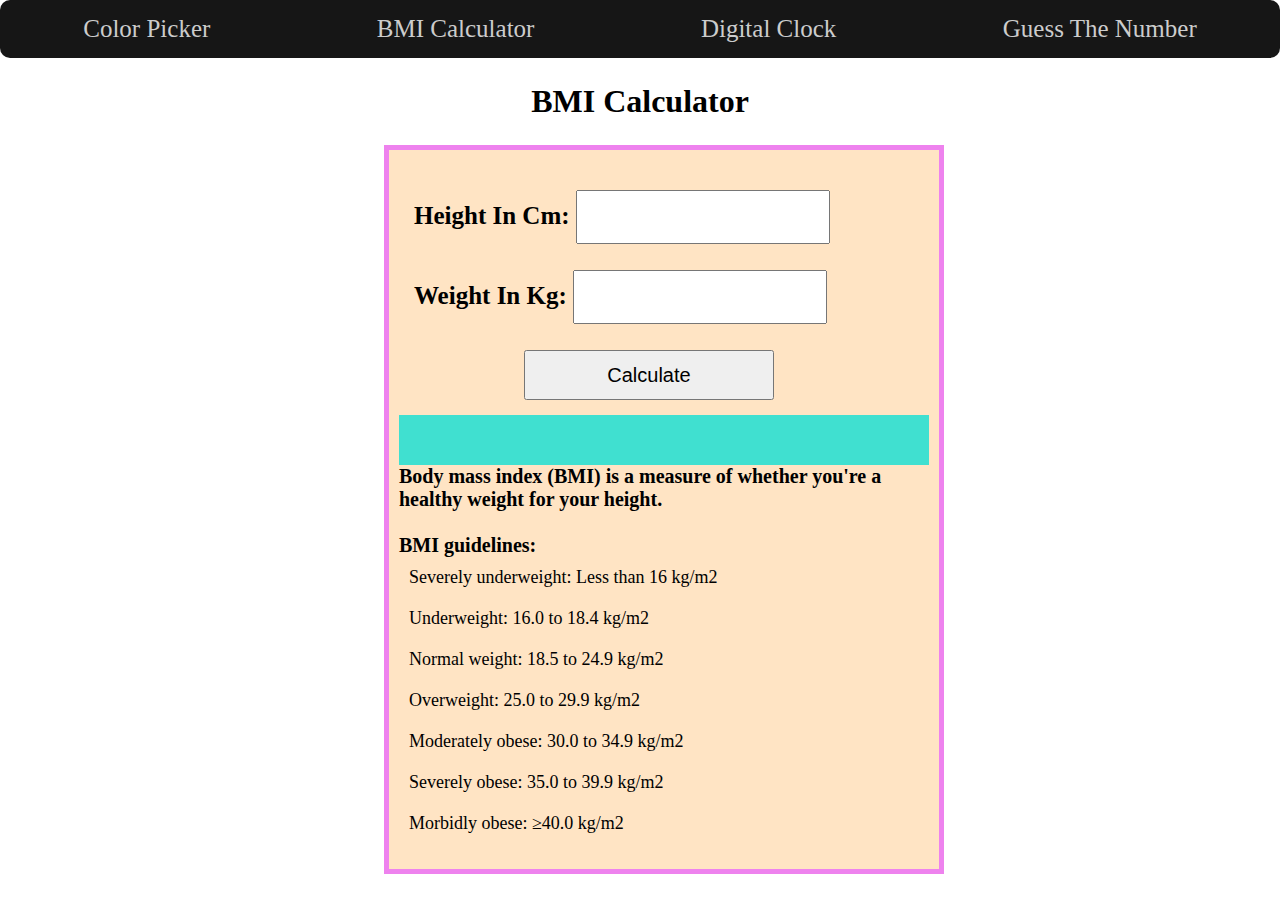
<file: BMI-Calculator/index.html>
<!DOCTYPE html>
<html lang="en">

<head>
    <meta charset="UTF-8">
    <meta name="viewport" content="width=device-width, initial-scale=1.0">
    <title>BMI Calculator</title>
    <link rel="stylesheet" href="style.css">
</head>

<body>
    <nav>
        <a href="/color-picker/index.html">Color Picker</a>
        <a href="#">BMI Calculator</a>
        <a href="/Digital-Clock/index.html">Digital Clock</a>
        <a href="/Guess-Number/index.html">Guess The Number</a>
    </nav>
    <header>
        <h1 id="heading">BMI Calculator</h1>
    </header>
    <main>
        <section>
            <div class="container">
                <form action="">
                    <div class="input">
                        <label for="height">Height In Cm:</label>
                        <input type="number" id="height"><br>
                    </div>
                    <div class="input">
                        <label for="weight">Weight In Kg:</label>
                        <input type="number" id="weight">
                    </div>
                    <div class="input">
                        <input type="submit" id="submit" value="Calculate">
                    </div>
                    <div class="result"></div>
                    <p>
                        <b>Body mass index (BMI) is a measure of whether you're a healthy weight for your
                            height.</b><br><br>
                        <b>BMI guidelines:</b>
                    <ul type="none">
                        <li>Severely underweight: Less than 16 kg/m2</li>
                        <li>Underweight: 16.0 to 18.4 kg/m2</li>
                        <li>Normal weight: 18.5 to 24.9 kg/m2</li>
                        <li>Overweight: 25.0 to 29.9 kg/m2</li>
                        <li>Moderately obese: 30.0 to 34.9 kg/m2</li>
                        <li>Severely obese: 35.0 to 39.9 kg/m2</li>
                        <li>Morbidly obese: ≥40.0 kg/m2</li>
                    </ul>
                    </p>
            </div>
            </form>
        </section>
    </main>
    <script src="script.js"></script>
</body>

</html>
</file>
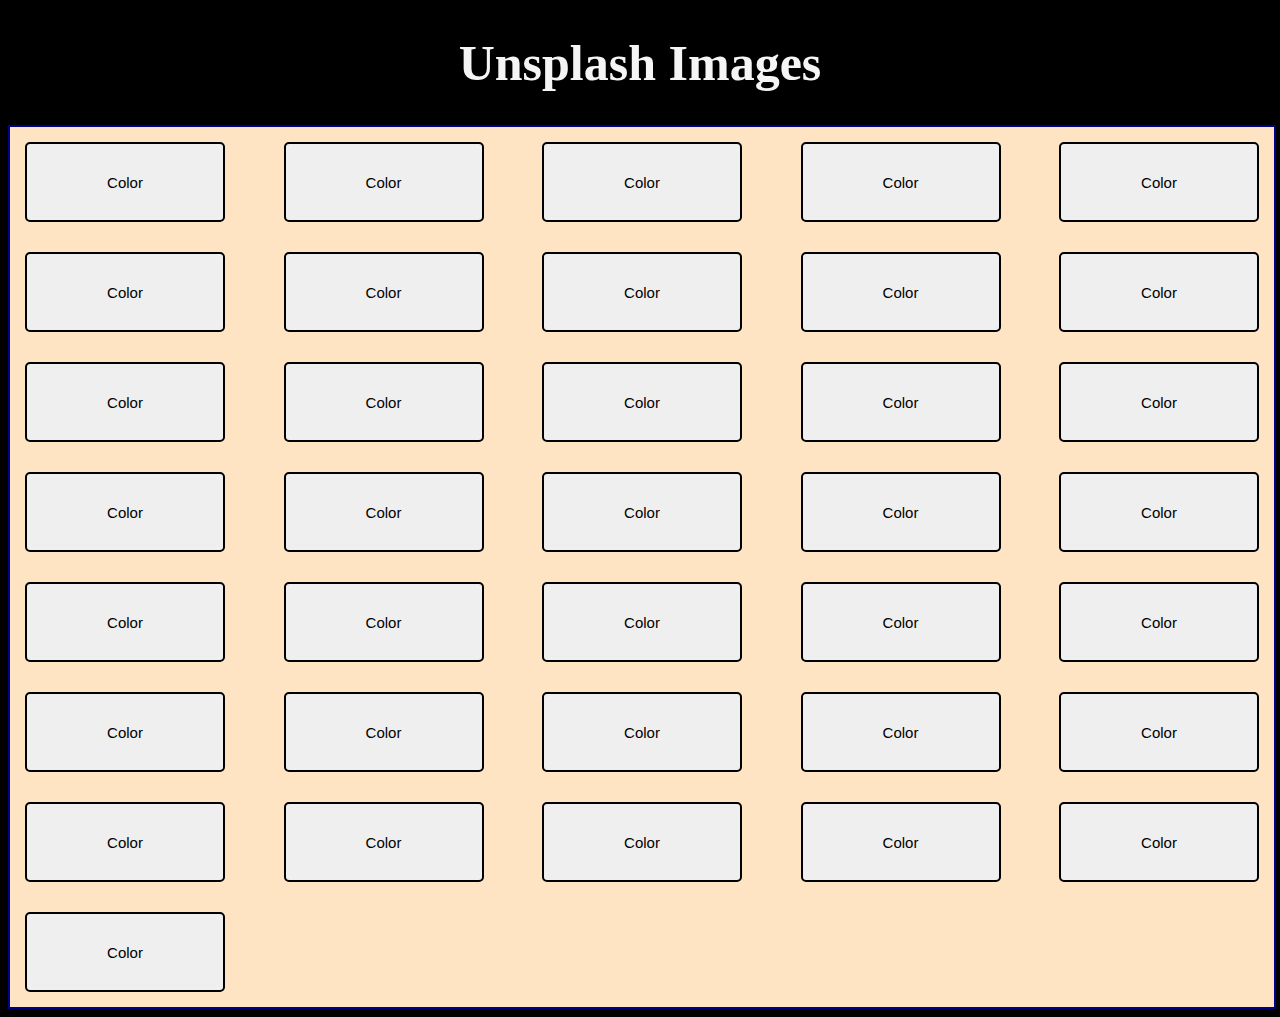
<file: Button-Colors/index.html>
<!DOCTYPE html>
<html lang="en">

<head>
    <meta charset="UTF-8">
    <meta name="viewport" content="width=device-width, initial-scale=1.0">
    <title>Images</title>
    <link rel="stylesheet" href="style.css">
</head>

<body>
    <header>
        <h1>Unsplash Images</h1>
    </header>
    <main>
        <section>
            <div class="container">
                <button class="btn">Color</button>
                <button class="btn">Color</button>
                <button class="btn">Color</button>
                <button class="btn">Color</button>
                <button class="btn">Color</button>
                <button class="btn">Color</button>
                <button class="btn">Color</button>
                <button class="btn">Color</button>
                <button class="btn">Color</button>
                <button class="btn">Color</button>
                <button class="btn">Color</button>
                <button class="btn">Color</button>
                <button class="btn">Color</button>
                <button class="btn">Color</button>
                <button class="btn">Color</button>
                <button class="btn">Color</button>
                <button class="btn">Color</button>
                <button class="btn">Color</button>
                <button class="btn">Color</button>
                <button class="btn">Color</button>
                <button class="btn">Color</button>
                <button class="btn">Color</button>
                <button class="btn">Color</button>
                <button class="btn">Color</button>
                <button class="btn">Color</button>
                <button class="btn">Color</button>
                <button class="btn">Color</button>
                <button class="btn">Color</button>
                <button class="btn">Color</button>
                <button class="btn">Color</button>
                <button class="btn">Color</button>
                <button class="btn">Color</button>
                <button class="btn">Color</button>
                <button class="btn">Color</button>
                <button class="btn">Color</button>
                <button class="btn">Color</button>
            </div>

        </section>
    </main>
    <script src="script.js"></script>
</body>

</html>
</file>
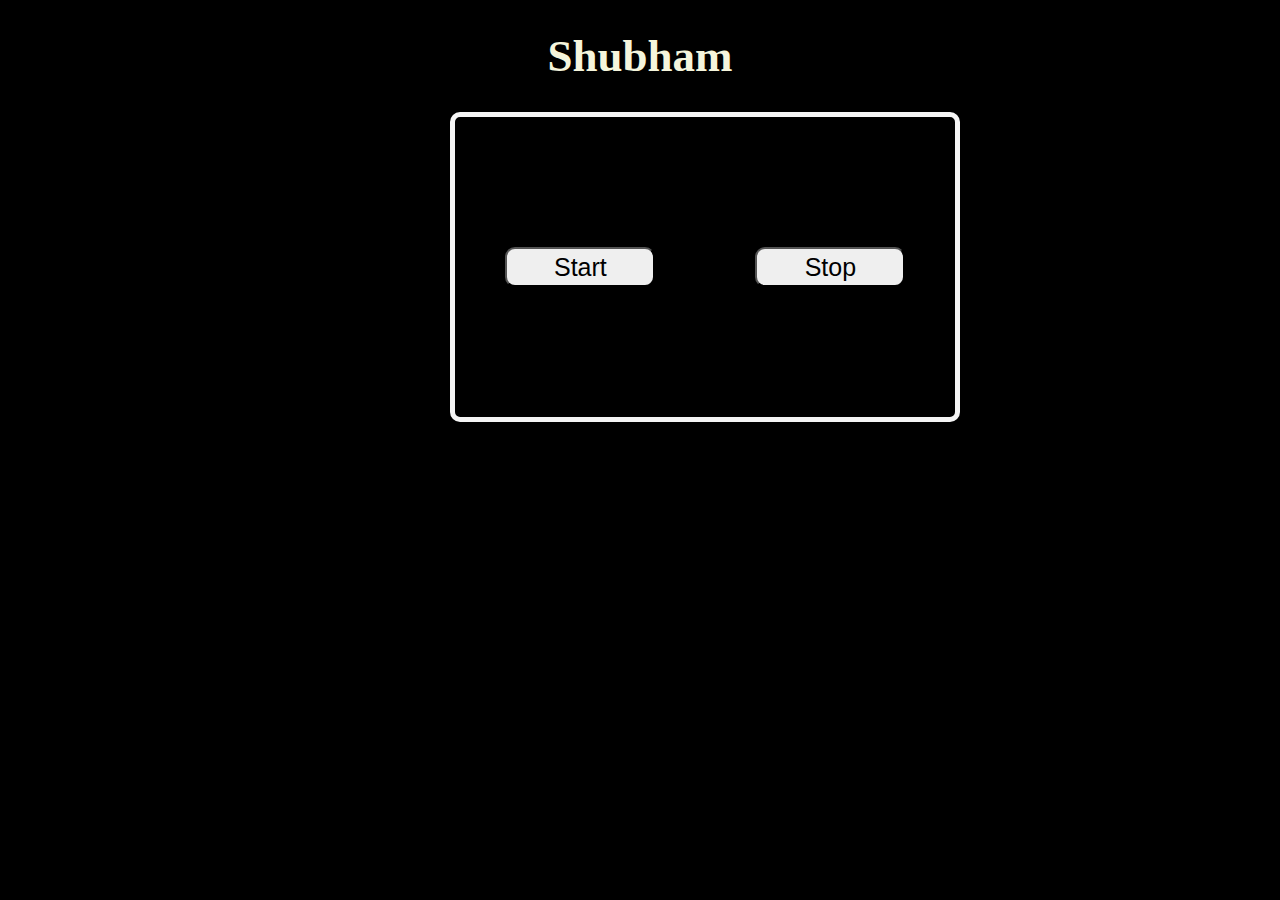
<file: Color-Game/index.html>
<!DOCTYPE html>
<html lang="en">

<head>
    <meta charset="UTF-8">
    <meta name="viewport" content="width=device-width, initial-scale=1.0">
    <title>Async Javascript</title>
    <link rel="stylesheet" href="style.css">
</head>

<body>
    <header>
        <h1 id="heading">Shubham</h1>
    </header>
    <div class="container">
        <button class="btn" id="one">Start</button>
        <button class="btn" id="second">Stop</button>
    </div>
</body>

</html>
<script src="script.js"></script>
</file>
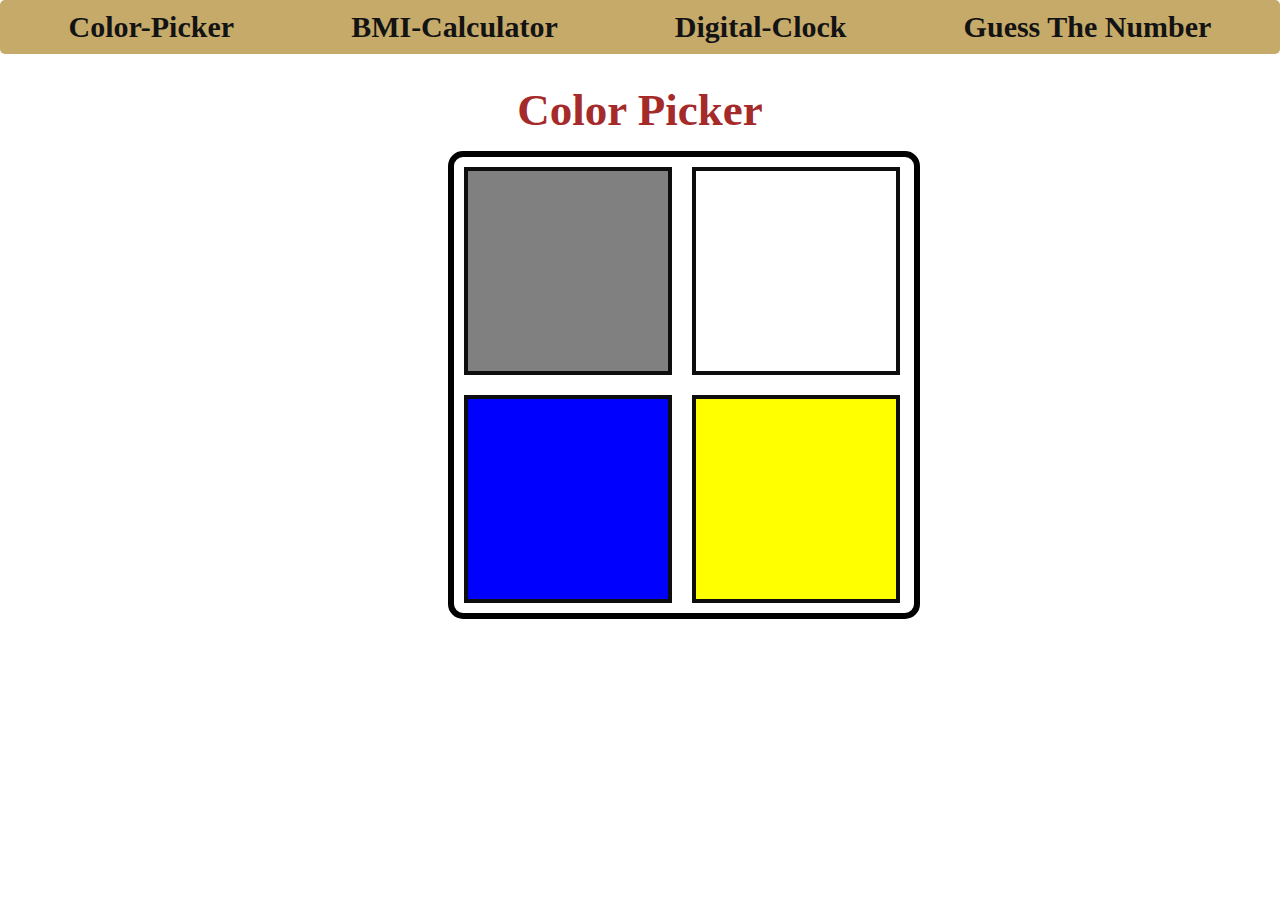
<file: color-picker/index.html>
<!DOCTYPE html>
<html lang="en">

<head>
    <meta charset="UTF-8">
    <meta name="viewport" content="width=device-width, initial-scale=1.0">
    <title>Color Picker</title>
    <link rel="stylesheet" href="style.css">
    <i class="bi bi-linkedin"></i>
</head>

<body>
    <nav>
        <a href="#">Color-Picker</a>
        <a href="/BMI-Calculator/index.html">BMI-Calculator</a>
        <a href="/Digital-Clock/index.html">Digital-Clock</a>
        <a href="/Guess-Number/index.html">Guess The Number</a>

    </nav>
    <header>
        <h1 class="heading">Color Picker</h1>
    </header>
    <main>
        <section>
            <div class="container">
                <div class="button" id="grey"></div>
                <div class="button" id="white"></div>
                <div class="button" id="blue"></div>
                <div class="button" id="yellow"></div>
            </div>

        </section>
    </main>
    <script src="script.js"></script>
</body>

</html>
</file>
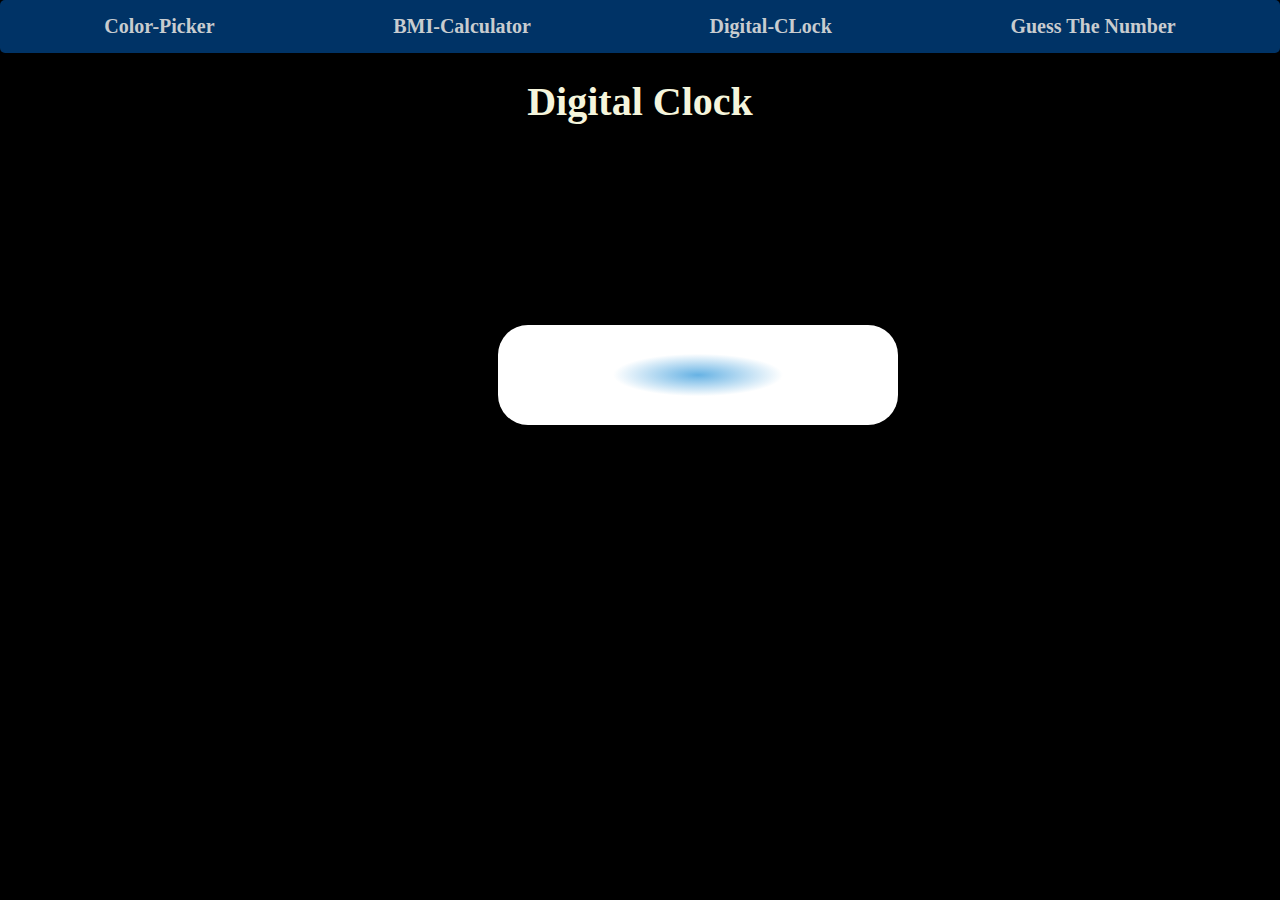
<file: Digital-Clock/index.html>
<!DOCTYPE html>
<html lang="en">

<head>
    <meta charset="UTF-8">
    <meta name="viewport" content="width=device-width, initial-scale=1.0">
    <title>Digital CLock</title>
    <link rel="stylesheet" href="style.css">
    <link href="https://fonts.googleapis.com/css2?family=Orbitron:wght@600&display=swap" rel="stylesheet">
</head>

<body>
    <nav>
        <a href="/color-picker/index.html" target="_blank">Color-Picker</a>
        <a href="/BMI-Calculator/index.html" target="_blank">BMI-Calculator</a>
        <a href="#">Digital-CLock</a>
        <a href="/Guess-Number/index.html" target="_blank">Guess The Number</a>

    </nav>
    <header>
        <h1 class="heading">Digital Clock</h1>
    </header>
    <main>
        <section>
            <div class="container">
                <div class="localtime"></div>
            </div>
        </section>
    </main>
    <script src="script.js"></script>
</body>

</html>
</file>
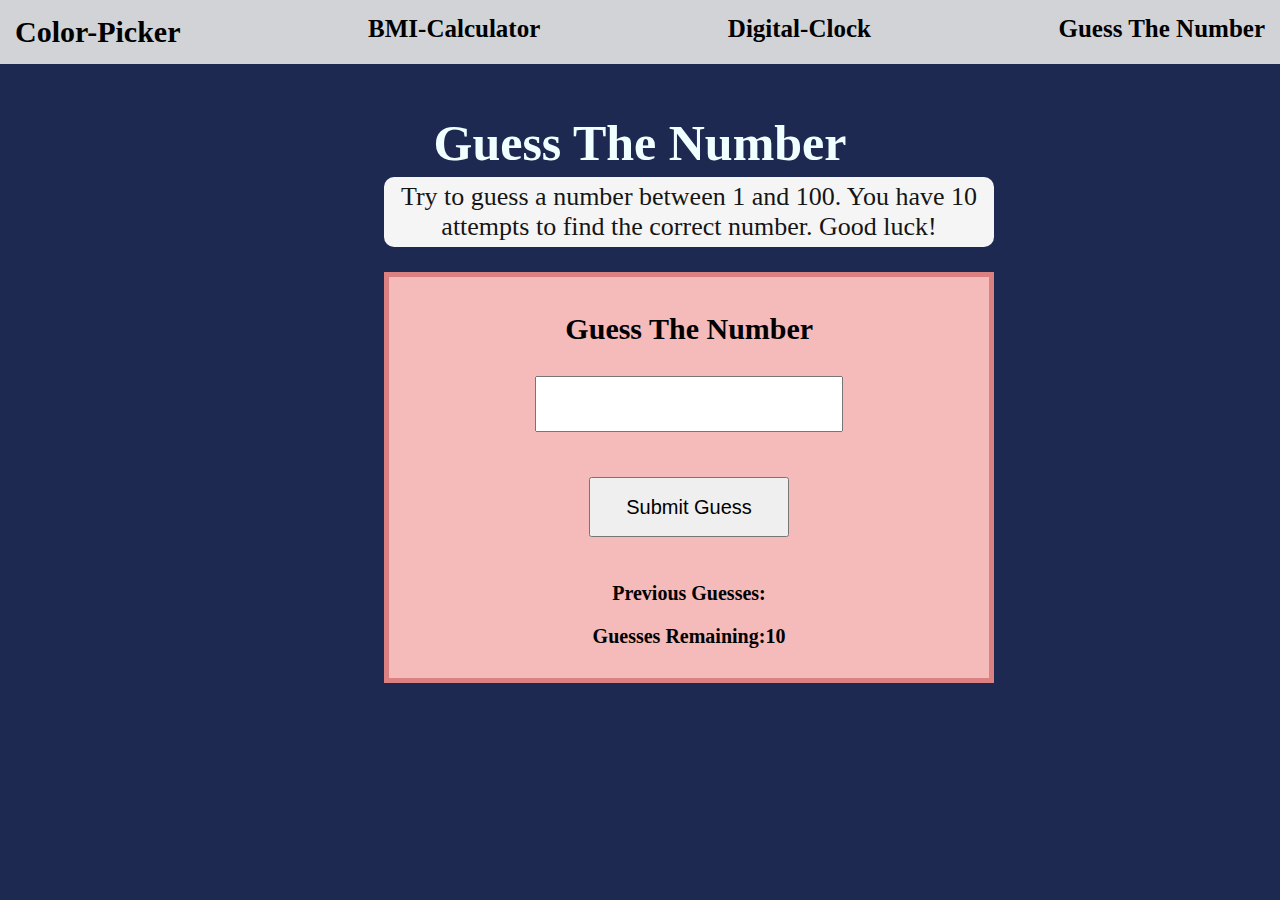
<file: Guess-Number/index.html>
<!DOCTYPE html>
<html lang="en">

<head>
    <meta charset="UTF-8">
    <meta name="viewport" content="width=device-width, initial-scale=1.0">
    <title>Guess The Number</title>
    <link rel="stylesheet" href="style.css">
</head>

<body>
    <nav>
        <a href="/color-picker/index.html">Color-Picker</a>
        <a href="/BMI-Calculator/index.html">BMI-Calculator</a>
        <a href="/Digital-Clock/index.html">Digital-Clock</a>
        <a href="#">Guess The Number</a>
    </nav>
    <header>
        <h1 class="heading">Guess The Number</h1>
    </header>
    <section>
        <div class="first">
            Try to guess a number between 1 and 100. You have 10 attempts to find the correct number. Good luck!
        </div>
        <div class="container">

            <div class="form">
                <form>
                    <label for="num">Guess The Number</label>
                    <input type="text" id="num">
                    <input type="submit" value="Submit Guess" id="sbt">
                </form>
                <div class="result">
                    <p>Previous Guesses:<span class="guesses"></span></p>
                    <p>Guesses Remaining:<span class="remainingGuesses">10</span> </p>
                    <p class="lowOrHi"></p>

                </div>
            </div>
        </div>
    </section>
    <script src="script.js"></script>
</body>

</html>
</file>
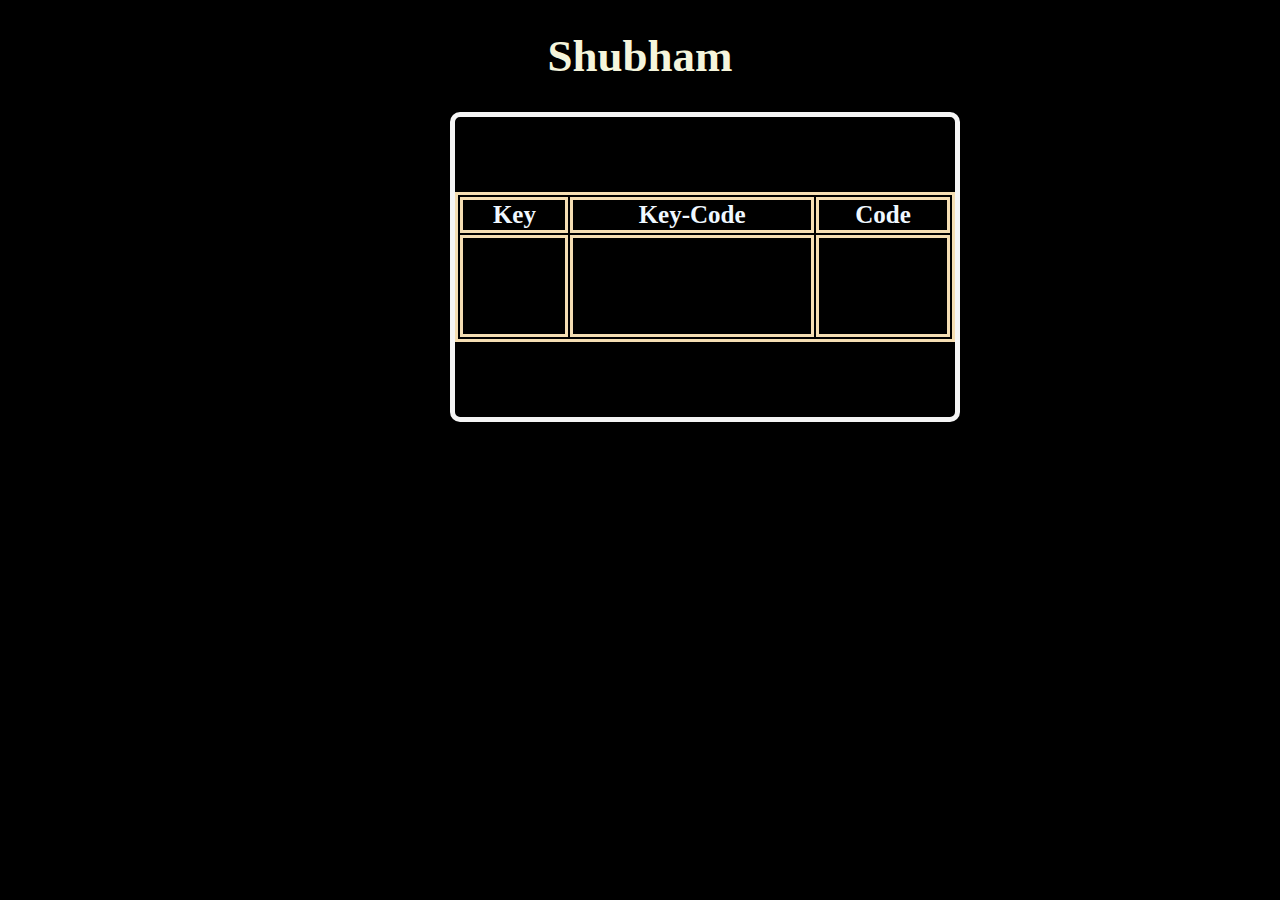
<file: Keyboard-Code/index.html>
<!DOCTYPE html>
<html lang="en">

<head>
    <meta charset="UTF-8">
    <meta name="viewport" content="width=device-width, initial-scale=1.0">
    <title>Async Javascript</title>
    <link rel="stylesheet" href="style.css">
</head>

<body>
    <header>
        <h1 id="heading">Shubham</h1>
    </header>
    <div class="container">
        <table>
            <thead>
                <th>Key</th>
                <th>Key-Code</th>
                <th>Code</th>
            </thead>
            <tr>
                <td id="key"></td>
                <td id="key-code"></td>
                <td id="code"></td>
            </tr>

        </table>
    </div>
</body>

</html>
<script src="script.js"></script>
</file>
<file: BMI-Calculator/style.css>
*
{
    margin: 0;
    padding: 0;
}
nav{
    display: flex;
    flex-wrap: nowrap;
    justify-content: space-around;
    background-color: #161616;
    border-radius: 10px;
}
nav a{
    font-size: 25px;
    text-decoration: none;
    color: rgb(204, 204, 204);
    padding: 15px;
    
}
a:hover
{
    color: white;
}
#heading
{
    text-align: center;
    margin: 25px;
}
.container
{
    display: flex;
    flex-wrap: wrap;
    width: 500px;
    padding: 25px;
    background-color: bisque;
    border: 5px solid violet;
    justify-content: center;
    align-items: center;
    margin-left: 30%;
    font-size: 20px;
}
.input
{
    width: 500px;
    height: 50px;
    font-size: 25px;
    font-weight: 600;
    padding: 15px;
}
#submit
{
    margin-left: 22%;
}
input{
    height: 50px;
    width: 250px;
    font-size: 20px;
    
}

p
{
    font-size: 20px;
}
li{
   
    font-size: 18px;
    padding: 10px;
}
.result
{
    font-weight: 700;
    font-size: 35px;
    background-color: turquoise;
    padding: 25px;
}
</file>
<file: Button-Colors/style.css>
.container
{
    display: flex;
    flex-wrap: wrap;
    width: 100%;
    justify-content: space-between;
    justify-items: center;
    align-items: center;
    border: 2px solid darkblue;
    background-color: bisque;
  
}
.btn
{
    width: 200px;
    height: 80px;
    font-size: 15px;
    border: 2px solid black;
    border-radius: 5px;
    margin: 15px;
}
h1
{
    text-align: center;
    font-size: 50px;
    color: whitesmoke;
}
body
{
    background-color: black;
}
.btn:hover {
    width: 250px;
    height: 100px;
    font-size: 30px;
    border: 3px solid black;
    border-radius: 10px;
    margin: 15px;
}
</file>
<file: Color-Game/style.css>
.container
{
    display: flex;
    flex-direction: row;
    justify-content: space-around;
    width: 500px;
    height: 300px;
    border: 5px solid whitesmoke;
    border-radius: 10px;
    align-items: center;
    margin-left: 35%;
}
body
{
    background-color: black;
}
h1
{
    text-align: center;
    color: beige;
    font-size: 45px;
}
.btn
{
    width: 150px;
    height: 40px;
    font-size: 25px;
    border-radius: 10px;
    text-align: center;
}
</file>
<file: color-picker/style.css>
* {
    margin: 0;
    padding: 0;
}
.container
{
    display: flex;
    flex-wrap: wrap;    
    width: 460px;
    border-radius: 15px;
    border: 6px solid black;
    margin-left: 35%;
}
.button
{
    /* padding: 15px; */
    width: 200px;
    height: 200px;
    border: 4px solid rgb(14, 14, 14);
    margin: 10px;
}
.heading
{
    text-align: center;
    font-size: 45px;
    margin: 15px;
    color: brown;
}

nav
{
    display:flex;
    flex-wrap: nowrap;
    justify-content: space-around;
    margin-bottom: 30px;
    padding: 10px;
    background-color: #c5aa6a;
    border-radius: 5px;
}
nav a{
    text-decoration: none;
    font-size: 30px;
    font-weight: 600;
    color: rgb(19, 19, 19);


}
#grey
{
    background-color: grey;
}
#white
{
    background-color: white;
}
#blue
{
    background-color: blue;
}
#yellow
{
    background-color: yellow;
}
</file>
<file: Digital-Clock/style.css>
*
{
    background-color: black;
    margin: 0;
    padding: 0;
}

nav
{
    display: flex;
    flex-wrap: nowrap;
    justify-content: space-around;
    padding: 15px;
    background-color: #003366;
    border-radius: 5px;
}
nav a
{
    color: rgb(200, 204, 207);
    text-decoration: none;
    font-size: 20px;
    font-weight: 800;
    background-color: #003366;
}
nav a:hover
{
    color: white;
    font-size: 25px;
}
.heading
{
    color: beige;
    margin-top: 25px;
    font-size: 40px;
    text-align: center;
}
.container
{
    display: flex;
    justify-content: center;
    align-items: center;
    width: 500px;
    height: 500px;
    margin-left: 35%;
    /* background-color: aliceblue; */
}
.localtime
{
    font-family: 'Orbitron', sans-serif;
    background: radial-gradient(ellipse at center, #66b2e4 0%, #ffffff 30%);
    width: 400px;
    height: 100px;
    background-color: burlywood;
    text-align: center;
    font-size: 35px;
    padding-top: 25px;
    border-radius: 30px;
    box-sizing: border-box;
    font-weight: 800;
}
.localtime:hover
{
         width: 600px;
        height: 150px;
            font-size: 50px;

}
</file>
<file: Guess-Number/style.css>
body{
    margin: 0;
    padding: 0;
    background-color: #1d2951;
}
nav
{
    display: flex;
    flex-wrap: nowrap;
    justify-content: space-between;
    background-color:#d2d3d7;

}
nav a
{
    background-color: #d2d3d7;
    text-decoration: none;
    font-size: 25px;
    padding: 15px;
    color: rgb(0, 0, 0);
    font-weight: 800;
}
nav a:hover
{
    font-size: 30px;
    color: rgb(0, 0, 0);
}
.heading
{
    font-size: 50px;
    margin-top: 50px;
    text-align: center;
    color: azure;
    margin-bottom: 5px;
}
.container
{
    display: flex;
    flex-wrap: wrap;
    width: 600px;
    justify-content: center;
    align-items: center;
    margin-left: 30%;
    background-color:rgb(245, 186, 186);
    border: 5px solid rgb(220, 129, 129);
    text-align: center;
    font-size: 30px;
    font-weight: 700;
    padding-top: 35px;
}
 
input[type="text"]
{
    width: 300px;
    height:50px;
    font-size: 25px;
    margin: 30px;
}
input[type="submit"] 
{
    width: 200px;
    height: 60px;
    font-size: 20px;
    text-align: center;
    padding:15px;
    margin: 15px;
}
input[type="submit"]:hover
{
   
    font-size: 20px;
    font-weight: 800;
    background-color: cadetblue;
}
.result
{
    font-size: 20px;
    margin-top: 30px;
}
.first
{
    text-align: center;
    font-size: 26px;
    color: rgb(21, 21, 21);
    margin-left:30%;
    margin-bottom: 25px;
    width: 600px;
    padding: 5px;
    border-radius: 10px;
    background-color:whitesmoke;
}
.new-game
{
        width: 200px;
        height: 60px;
        font-size: 20px;
        text-align: center;
        padding: 15px;
        margin: 15px;
}
.lowOrHi{
    font-size: 30px;
}
</file>
<file: Keyboard-Code/style.css>
.container
{
    display: flex;
    flex-direction: row;
    justify-content: space-around;
    width: 500px;
    height: 300px;
    border: 5px solid whitesmoke;
    border-radius: 10px;
    align-items: center;
    margin-left: 35%;
}
body
{
    background-color: black;
}
h1
{
    text-align: center;
    color: beige;
    font-size: 45px;
}
table
{
    font-size: 25px;
    color: aliceblue;
    width: 500px;
    height: 150px;
 
}
table,th,td{
        border: 3px solid wheat;
        text-align: center;
}
</file>
